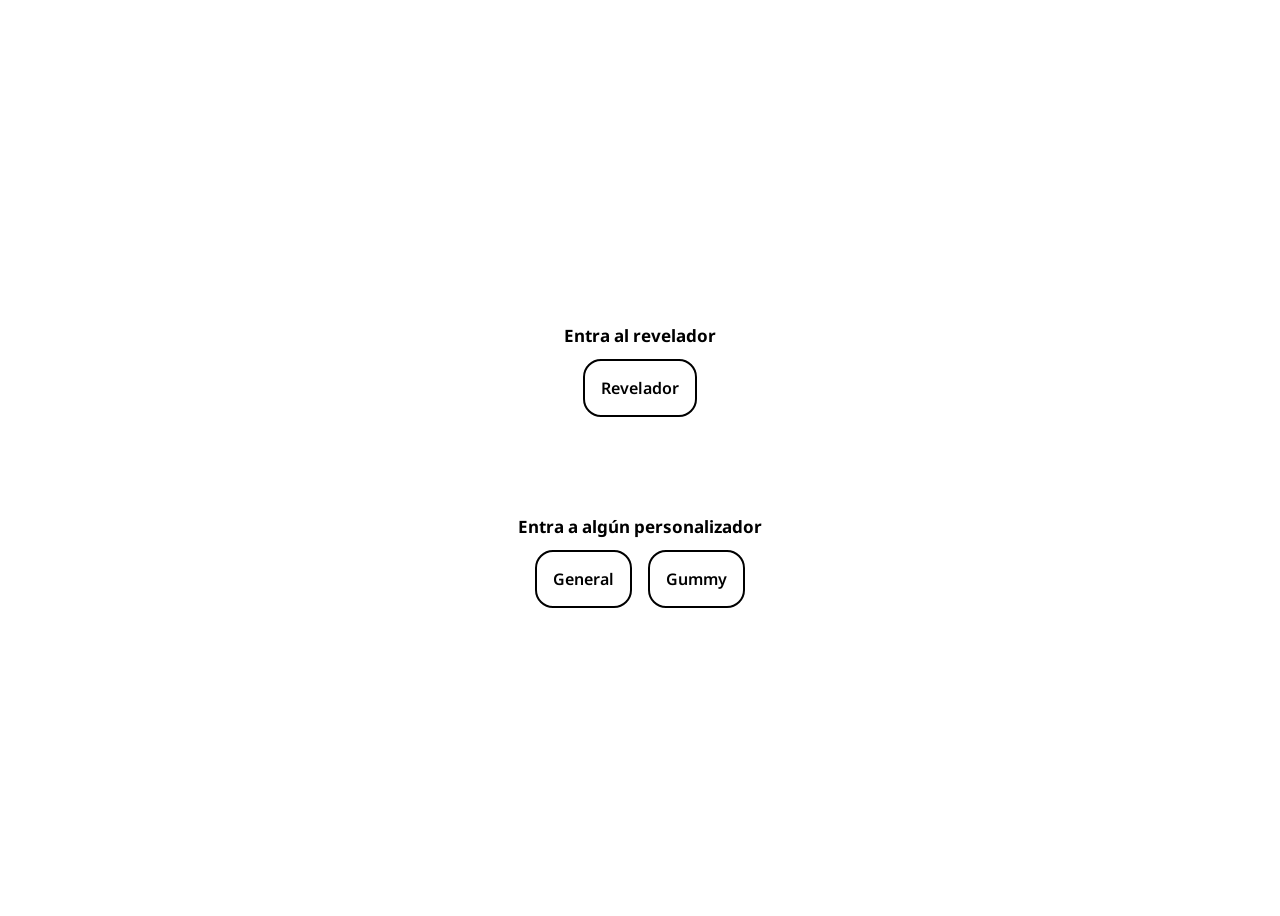
<file: index.html>
<!DOCTYPE html>
<html lang="es">

<head>
  <meta charset="UTF-8">
  <title>Wawas | Personalizador</title>
  <link rel="preconnect" href="https://fonts.googleapis.com">
  <link rel="preconnect" href="https://fonts.gstatic.com" crossorigin>
  <link href="https://fonts.googleapis.com/css2?family=Noto+Sans:ital,wght@0,100..900;1,100..900&display=swap"
    rel="stylesheet">
  <style>
    body {
      font-family: "Noto Sans", sans-serif;
      font-weight: 600;
      min-height: 100vh;
      display: flex;
      align-items: center;
      justify-content: center;
    }

    div:nth-child(2) {
      margin-block-end: 100px;
    }
    
    h2 {
      font-size: 17px;
      text-align: center;
    }

    a {
      color: black;
      text-decoration: none;
    }

    .buttons-container {
      display: flex;
      justify-content: center;
      gap: 20px;
      padding: 0 20px;
    }

    .button {
      padding: 16px;
      outline: 2px solid black;
      border-radius: 16px;
    }
  </style>
</head>

<body>
  <div class="main-container">
    <h2>Entra al revelador</h2>
    <div class="buttons-container">
      <a href="/revelador/">
        <div class="button">Revelador</div>
      </a>
    </div>
    <h2>Entra a algún personalizador</h2>
    <div class="buttons-container">
      <a href="/personalizador/general.html">
        <div class="button">General</div>
      </a>
      <a href="/personalizador/gummy.html">
        <div class="button">Gummy</div>
      </a>
    </div>
  </div>
</body>

</html>
</file>
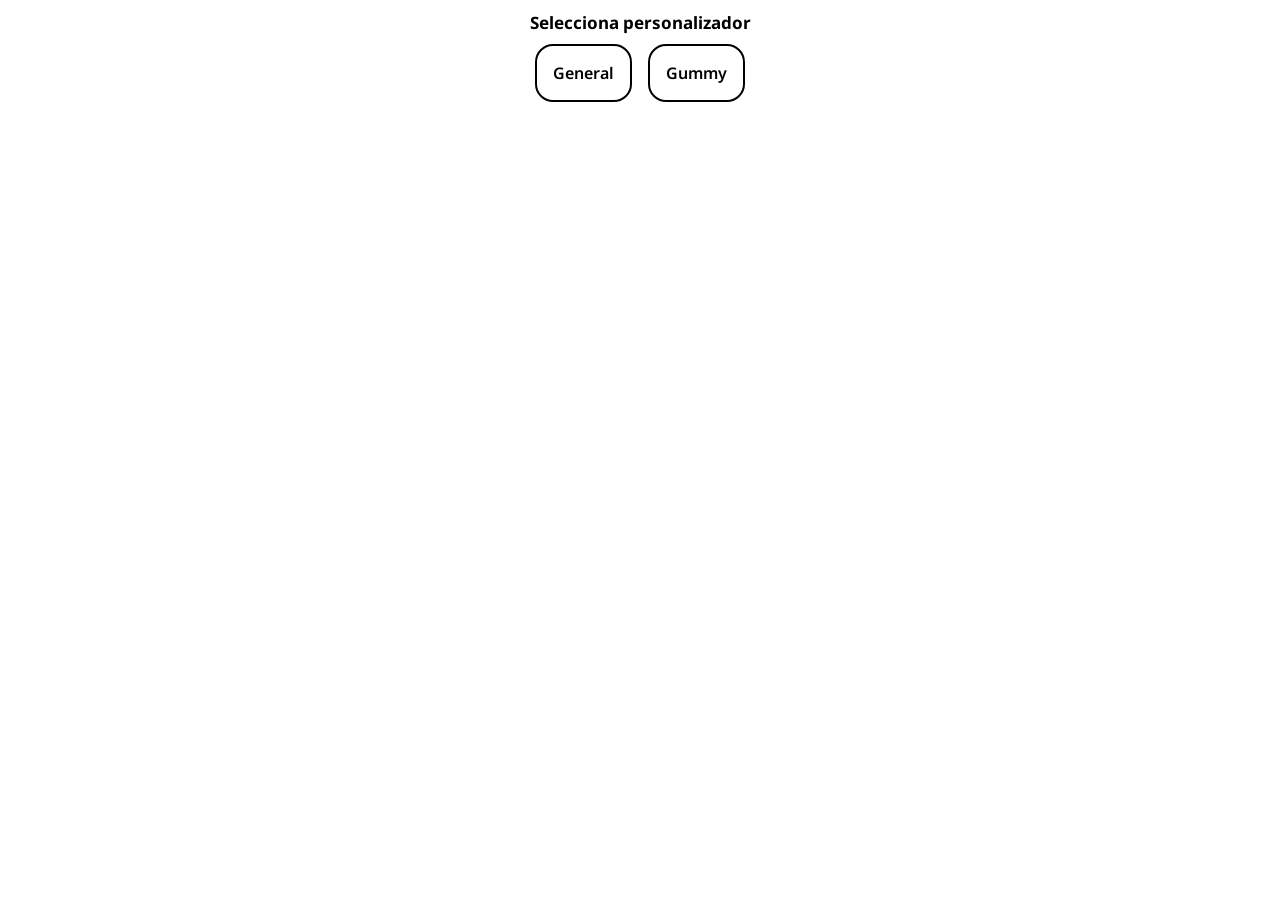
<file: personalizador/index.html>
<!DOCTYPE html>
<html lang="es">

<head>
  <meta charset="UTF-8">
  <title>Wawas | Personalizador</title>
  <link rel="preconnect" href="https://fonts.googleapis.com">
  <link rel="preconnect" href="https://fonts.gstatic.com" crossorigin>
  <link href="https://fonts.googleapis.com/css2?family=Noto+Sans:ital,wght@0,100..900;1,100..900&display=swap"
    rel="stylesheet">
  <style>
    body {
      font-family: "Noto Sans", sans-serif;
      font-weight: 600;
    }
    
    h1 {
      font-size: 17px;
      text-align: center;
    }

    a {
      color: black;
      text-decoration: none;
    }

    .buttons-container {
      display: flex;
      justify-content: center;
      gap: 20px;
      padding: 0 20px;
    }

    .button {
      padding: 16px;
      outline: 2px solid black;
      border-radius: 16px;
    }
  </style>
</head>

<body>
  <div class="main-container">
    <h1>Selecciona personalizador</h1>
    <div class="buttons-container">
      <a href="/personalizador/general.html">
        <div class="button">General</div>
      </a>
      <a href="/personalizador/gummy.html">
        <div class="button">Gummy</div>
      </a>
    </div>
  </div>
</body>

</html>
</file>
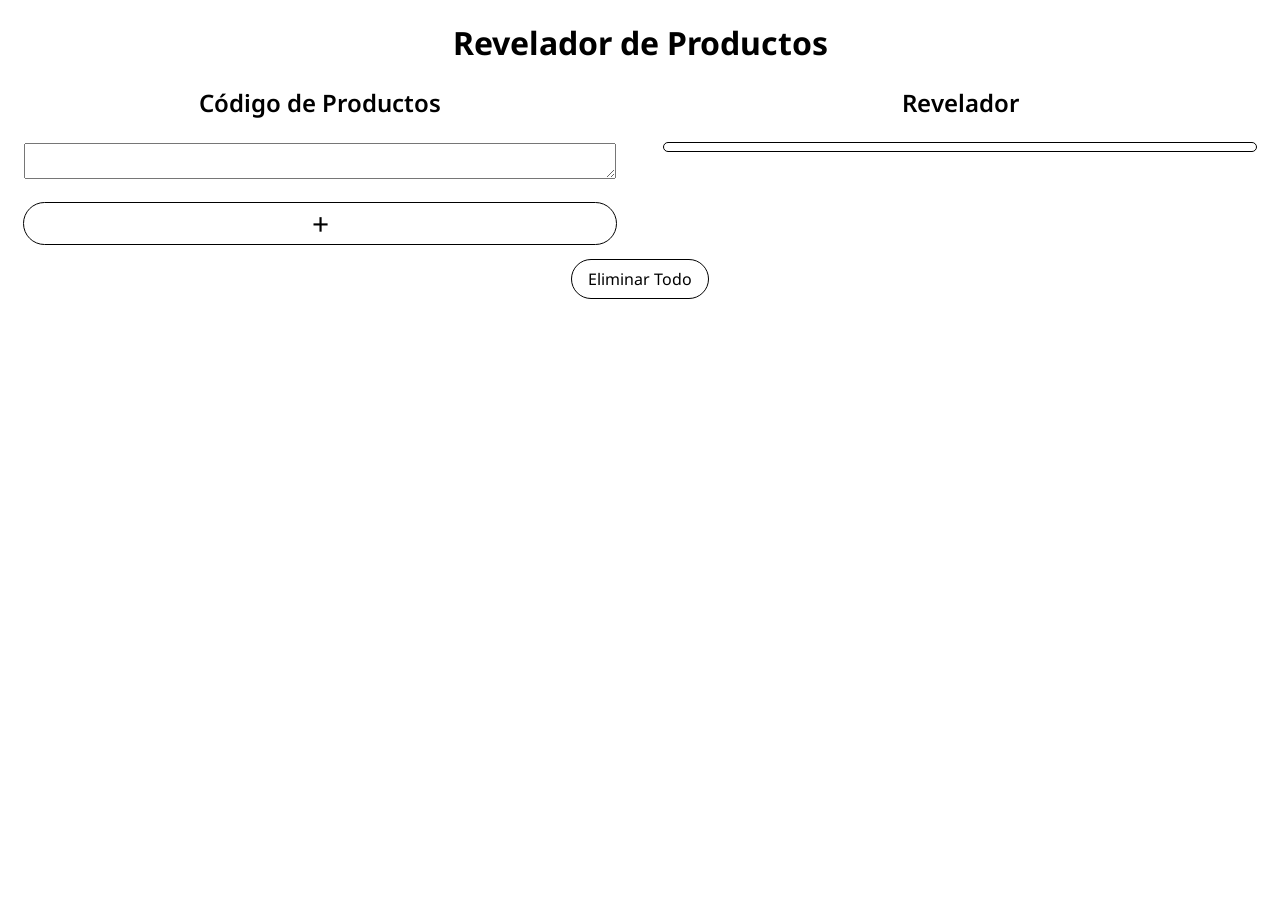
<file: revelador/index.html>
<!DOCTYPE html>
<html lang="en">

<head>
  <meta charset="UTF-8">
  <meta name="viewport" content="width=device-width, initial-scale=1.0">
  <link rel="preconnect" href="https://fonts.googleapis.com">
  <link rel="preconnect" href="https://fonts.gstatic.com" crossorigin>
  <link href="https://fonts.googleapis.com/css2?family=Noto+Sans:ital,wght@0,100..900;1,100..900&display=swap"
    rel="stylesheet">
  <link rel="stylesheet" href="/revelador/revelador.css">
  <script src="/revelador/revelador.js"></script>
  <title>Wawas | Revelador</title>
</head>

<body>
  <h1>Revelador de Productos</h1>
  <div class="main-container">
    <div id="columnCode" class="column codigo">
      <h2>Código de Productos</h2>
      <textarea type="text" id="item-0"></textarea>
      <div id="add-button" class="button" onclick="addProductInputs()">+</div>
    </div>
    <div id="revelador" class="column revelador">
      <h2>Revelador</h2>
      <div id="item-revelador-0" class="item"></div>
    </div>
  </div>
  <div class="deleteButtonContainer">
    <div id="deleteButton" class="button">Eliminar Todo</div>
  </div>
</body>

</html>
</file>
<file: revelador/revelador.css>
@font-face {
  font-family: "charms";
  src: url("/assets/fonts/charms.ttf");
}

@font-face {
    font-family: 'gummies';
    src: url('/assets/fonts/gummies.ttf');
}

:root {
  --textura: url()assets/fonts/;
  /*url("assets/fonts/[data-uri]");*/
  --collar1: #FF8C39;
  --collar2: #000000;
  --collar3: #0347F2;
  --collar4: #F1FF3A;
  --collar5: #FF136F;
  --collar6: #D60C0C;
  --collar7: #ab65c9;
  --collar8: #49e5f4;
  --collar9: #906138;
  --charm1: #702F6E;
  --charm2: #94E1EE;
  --charm3: #ffd10e;
  --charm4: #0341AD;
  --charm5: #52B33F;
  --charm6: #FF952B;
  --charm7: #E43C27;
  --charm8: #FF1363;
  --charm9: #FFD7E0;
  --charm10: #18FB93;
  --charm11: #ff015b;
  --charm12: #ff64dc;
  --charm13: #ba0000;
  --charm14: #ff5a00;
  --charm15: #e1ff00;
  --charm16: #00ff51;
  --charm17: #00d6ff;
  --charm18: #1900fa;
  --charm19: #a080ff;
  --color23: #02caae;
  --gummies-container-height: 32px;
}

* {
  box-sizing: border-box;
}

body {
  font-family: "Noto Sans", sans-serif;
}

h1 {
  text-align: center;
}

h2 {
  font-weight: 600;
  margin: 0;
}

.bold {
  font-weight: 600;
}

.button {
  outline: solid black 1px;
  border-radius: 50px;
  text-align: center;
  padding: 8px 16px;
}

.button:hover {
  cursor: pointer;
}

#add-button {
  font-size: 30px;
  padding-top: 0;
  padding-bottom: 0;
}

.deleteButtonContainer {
  display: flex;
  justify-content: center;
}

.main-container {
  display: flex;
  justify-content: space-between;
  gap: 16px;
}

.column {
  flex: 1;
  display: flex;
  flex-flow: column;
  padding: 0 16px 16px;
  align-content: space-between;
  gap: 24px;
}

.column h2 {
  text-align: center;
}

.item {
  outline: solid black 1px;
  padding: 4px;
  border-radius: 8px;
}

.error {
  color: red;
}

.charm-container {
  display: flex;
  justify-content: center;
  gap: 8px;
  padding: 0 8px 8px;
  flex-wrap: wrap;
}

.charm-container span {
  font-size: 38px;
  letter-spacing: 0;
  text-shadow: rgba(0, 0, 0, .867) 2px 2px 6px;
  text-align: center;
}

.collar-container span {
  font-family: 'charms';
}

.collar-container.gummies-container span {
  font-family: 'gummies';
}

img.phoneCharm,
img.gummy {
  height: 32px;
}

.gummy-collar-image {
  width: 100%;
}

.color1 {
  color: var(--charm1);
}

.color2 {
  color: var(--charm2);
}

.color3 {
  color: var(--charm3);
}

.color4 {
  color: var(--charm4);
}

.color5 {
  color: var(--charm5);
}

.color6 {
  color: var(--charm6);
}

.color7 {
  color: var(--charm7);
}

.color8 {
  color: var(--charm8);
}

.color9 {
  color: var(--charm9);
}

.color10 {
  color: var(--charm10);
}

.color11 {
  color: var(--charm11);
}

.color12 {
  color: var(--charm12);
}

.color13 {
  color: var(--charm13);
}

.color14 {
  color: var(--charm14);
}

.color15 {
  color: var(--charm15);
}

.color16 {
  color: var(--charm16);
}

.color17 {
  color: var(--charm17);
}

.color18 {
  color: var(--charm18);
}

.color19 {
  color: var(--charm19);
}

.collar-container .charm-container span.color20,
.collar-container .charm-container span.color21,
.collar-container .charm-container span.color22 {
  text-shadow: none;
}

.charm-container span.color20 {
  -webkit-background-clip: text;
  background-clip: text;
  -webkit-text-fill-color: transparent;
  background-image: url('../assets/bg-glitter.png');
  background-size: 32px;

  -webkit-text-stroke: 1px #000;
}

.color21 {
  -webkit-background-clip: text;
  background-clip: text;
  -webkit-text-fill-color: transparent;
  background-image: url('../assets/bg-glitter-dorado.webp');
  background-size: 32px;
  -webkit-text-stroke: 1px #000;
}

.color22 {
  -webkit-background-clip: text;
  background-clip: text;
  -webkit-text-fill-color: transparent;
  background-image: url('../assets/confeti.webp');
  background-size: 32px;
  -webkit-text-stroke: 1px #000;
}

.color23 {
  color: var(--color23);
}

.collar1 {
  background-color: var(--collar1);
}

.collar2 {
  background-color: var(--collar2);
}

.collar3 {
  background-color: var(--collar3);
}

.collar4 {
  background-color: var(--collar4);
}

.collar5 {
  background-color: var(--collar5);
}

.collar6 {
  background-color: var(--collar6);
}

.collar7 {
  background-color: var(--collar7);
}

.collar8 {
  background-color: var(--collar8);
}

.collar9 {
  background-color: var(--collar9);
}

.gummy-color-naranja {
    color: #FF8201;
}

.gummy-color-rojo {
    color: #fc3a30;
}

.gummy-color-rosa-fuerte {
    color: #ef3581;
}

.gummy-color-rosa-pastel {
    color: #FFA1F1;
}

.gummy-color-lila {
    color: #AA81E6;
}

.gummy-color-morado {
    color: #4F0571;
}

.gummy-color-azul-cielo {
    color: #00BDF8;
}

.gummy-color-azul-fuerte {
    color: #3132FF;
}

.gummy-color-verde {
    color: #00AC0F;
}

.gummy-color-verde-limon {
    color: #94FF2B;
}

.gummy-color-amarillo {
    color: #FACF00;
}

.charm-container span.gummy-color-glitter {
  text-shadow: none;
}

.gummy-color-glitter {
    -webkit-background-clip: text;
    background-clip: text;
    -webkit-text-fill-color: transparent;
    background-image: url('../assets/bg-glitter.png');
    background-size: 32px;
}
</file>
